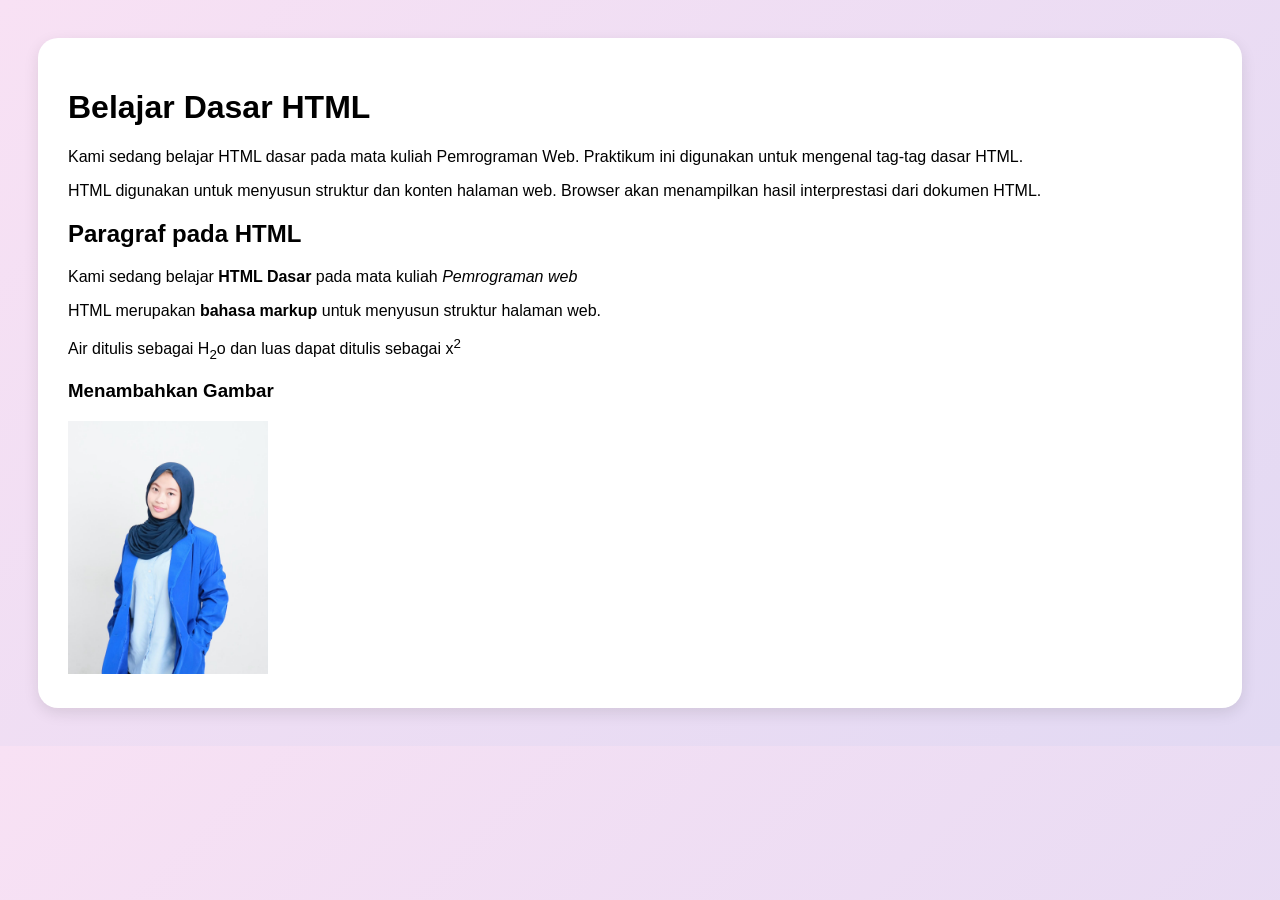
<file: index.html>
<!DOCTYPE html>
<html lang="en">
<head>
    <meta charset="UTF-8">
    <meta name="viewport" content="width=device-width, initial-scale=1.0">
    <title>Praktikum HTML Dasar</title>
    <link rel="stylesheet" href="style.css">

</head>
<body>

    <div class="container">

     <!-- Judul utama -->
       <h1>Belajar Dasar HTML</h1>

    <!-- Ini adalah paragraf pertama -->
     <p>
        Kami sedang belajar HTML dasar pada mata kuliah Pemrograman Web.
        Praktikum ini digunakan untuk mengenal tag-tag dasar HTML.
     </p>

     <!-- Ini adalah paragraf kedua -->
      <p>
        HTML digunakan untuk menyusun struktur dan konten halaman web.
        Browser akan menampilkan hasil interprestasi dari dokumen HTML.
      </p>

       <!-- subjudul -->
        <h2>Paragraf pada HTML</h2>

        <P>
            Kami sedang belajar <b>HTML Dasar</b> pada mata kuliah
            <i>Pemrograman web</i>
        </P>

        <p>
            HTML merupakan <strong>bahasa markup</strong> untuk menyusun struktur halaman web.
        </p>

        <p> 
            Air ditulis sebagai H<sub>2</sub>o dan luas dapat ditulis sebagai x<sup>2</sup>
        </p>

        <h3>Menambahkan Gambar</h3>

        <img src="image/Profil Mahasiswa.jpeg"
        width="200"
        alt="Foto Profil Mahasiswa"
        title="Foto Profil Mahasiswa">

        </div>

<body style="background-color: rgb(250, 230, 232);">
</html>
</file>
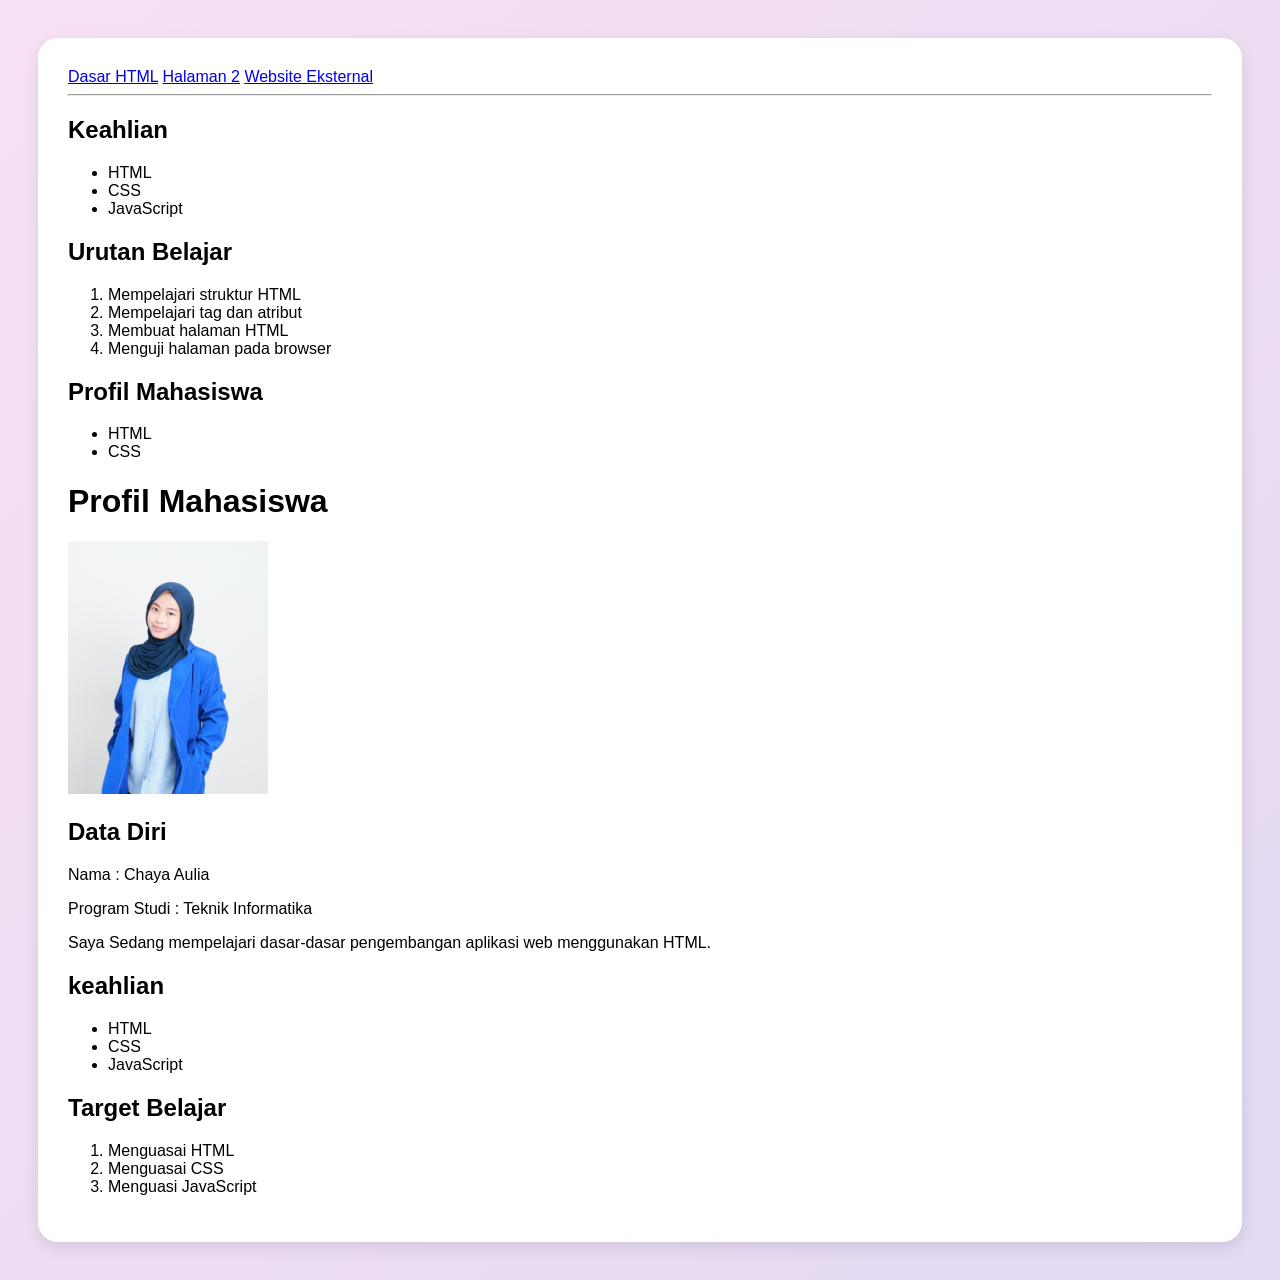
<file: halaman2.html>
<!DOCTYPE html>
<html lang="en">
<head>
    <meta charset="UTF-8">
    <meta name="viewport" content="width=device-width, initial-scale=1.0">
    <title>Profil Mahasiswa</title>
    <link rel="stylesheet" href="style.css">

</head>
<body>
    
    <div class="container">

    <!-- navigasi halaman -->
     <nav>
        <a href="index.html">Dasar HTML</a>
        <a href="halaman2.html">Halaman 2</a>
        <a href="https://www.google.com">Website Eksternal</a>
     </nav>

     <hr>

     <h2>Keahlian</h2>
    <ul>
        <li>HTML</li>
        <li>CSS</li>
        <li>JavaScript</li>
    </ul>

    <h2>Urutan Belajar</h2>
    <ol>
        <li>Mempelajari struktur HTML</li>
        <li>Mempelajari tag dan atribut</li>
        <li>Membuat halaman HTML</li>
        <li>Menguji halaman pada browser</li>
    </ol>

    <!-- Bagian Profil Mahasiswa -->
    <h2>Profil Mahasiswa</h2>

    <!-- Bagian Keahlian -->
    <ul>
        <li>HTML</li>
        <li>CSS</li>
    </ul>

     <h1>Profil Mahasiswa</h1>

     <img src="image/Profil Mahasiswa.jpeg"
        width="200"
        alt="Foto Profil Mahasiswa">

    <h2>Data Diri</h2>
    <p>
        Nama : Chaya Aulia
    </p>

    <p>
        Program Studi : Teknik Informatika
    </p>

    <p>
        Saya Sedang mempelajari dasar-dasar pengembangan
        aplikasi web menggunakan HTML.
    </p>

    <H2>keahlian</H2>

    <ul>
        <li>HTML</li>
        <li>CSS</li>
        <li>JavaScript</li>
    </ul>

    <h2>Target Belajar</h2>

    <ol>
        <li>Menguasai HTML</li>
        <li>Menguasai CSS</li>
        <li>Menguasi JavaScript</li>
    </ol>
    
    </div>

<body style="background-color: rgb(250, 230, 232);">
</html>
</file>
<file: style.css>
body {
    background: linear-gradient(135deg, #f8e1f4, #e2d9f3);
    font-family: Arial, sans-serif;
    padding: 30px;
}

.container {
    background-color: white;
    padding: 30px;
    border-radius: 20px;
    box-shadow: 0 5px 15px rgba(0,0,0,0.1);
}
</file>
